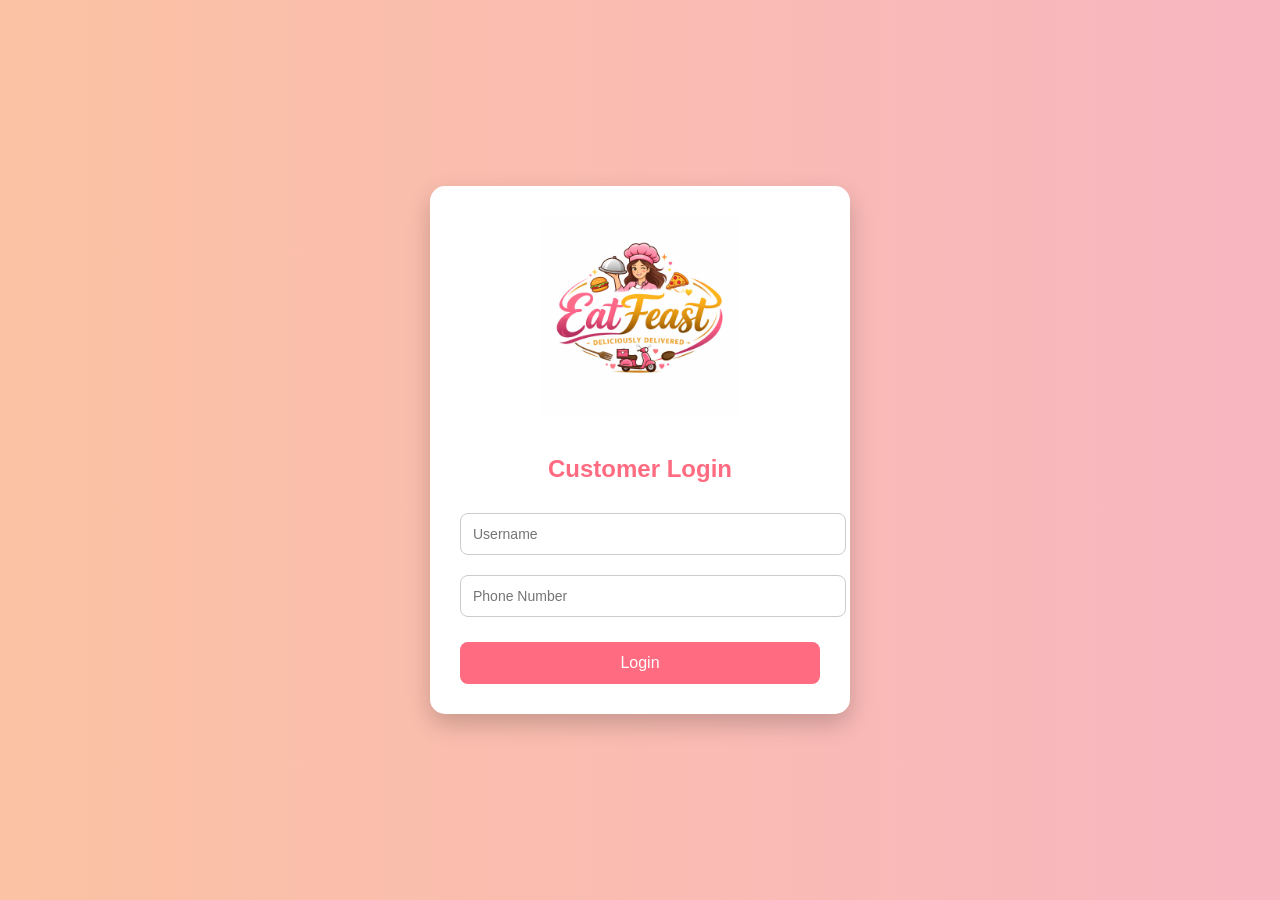
<file: login.html>
<!DOCTYPE html>
<html>
<head>
<title>EatFeast Login</title>

<style>
body {
    margin: 0;
    font-family: Arial, sans-serif;
    background: linear-gradient(to right, #fbc2a3, #f8b6c1);
    display: flex;
    justify-content: center;
    align-items: center;
    height: 100vh;
}

.login-box {
    background: #ffffff;
    width: 360px;
    padding: 30px;
    border-radius: 15px;
    box-shadow: 0 10px 25px rgba(0,0,0,0.2);
    text-align: center;
}

.login-box img {
    width: 200px;
    margin-bottom: 15px;
}

.login-box h2 {
    margin-bottom: 20px;
    color: #ff6b81;
}

.login-box input {
    width: 100%;
    padding: 12px;
    margin: 10px 0;
    border-radius: 8px;
    border: 1px solid #ccc;
    font-size: 14px;
}

.login-box button {
    width: 100%;
    padding: 12px;
    margin-top: 15px;
    background-color: #ff6b81;
    color: white;
    border: none;
    border-radius: 8px;
    font-size: 16px;
    cursor: pointer;
}

.login-box button:hover {
    background-color: #ff4f6d;
}
</style>

</head>
<body>

<div class="login-box">

    <!-- Make sure this file name matches your uploaded image -->
    <img src="logo.png.jpeg" alt="EatFeast Logo">

    <h2>Customer Login</h2>

    <input type="text" placeholder="Username">
    <input type="tel" placeholder="Phone Number">

    <button>Login</button>

</div>

</body>
</html>
</file>
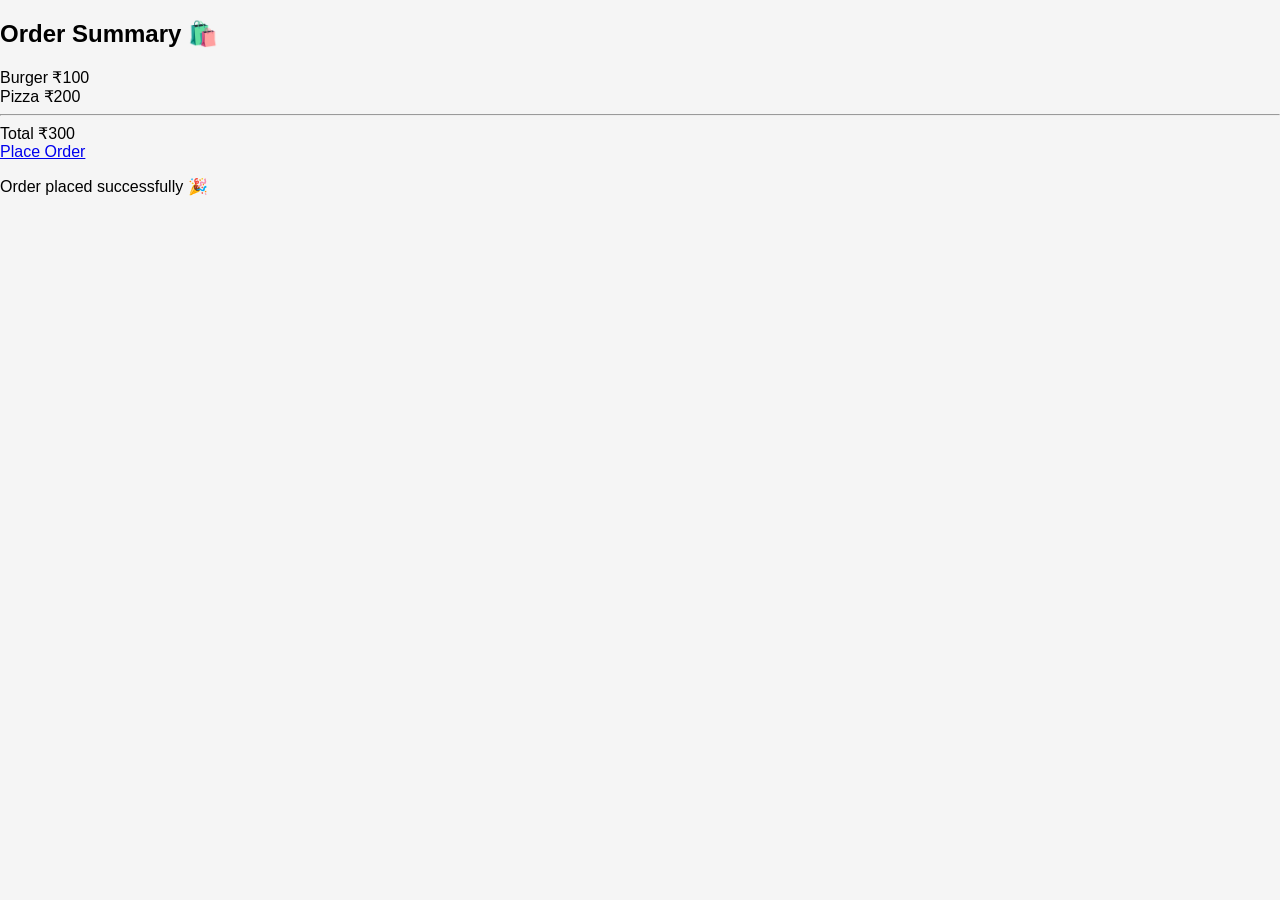
<file: order.html>
<!DOCTYPE html>
<html>
<head>
    <title>Order Summary</title>
    <link rel="stylesheet" href="style.css">
</head>
<body>

<h2 class="title">Order Summary 🛍️</h2>

<div class="summary-box">

    <div class="item-row">
        <span>Burger</span>
        <span>₹100</span>
    </div>

    <div class="item-row">
        <span>Pizza</span>
        <span>₹200</span>
    </div>

    <hr>

    <div class="item-row total">
        <span>Total</span>
        <span>₹300</span>
    </div>

</div>

<a href="#" class="place-btn">Place Order</a>

<p class="success">Order placed successfully 🎉</p>

</body>
</html>
</file>
<file: style.css>
body {
    font-family: Arial;
    margin: 0;
    background: #f5f5f5;
}

/* Header */
header {
    background: #ff3366;
    color: white;
    text-align: center;
    padding: 15px;
}

/* Home cards */
.container {
    display: grid;
    grid-template-columns: repeat(2, 1fr);
    gap: 15px;
    padding: 15px;
}

.card {
    background: white;
    border-radius: 10px;
    padding: 10px;
    position: relative;
}

.card img {
    width: 100%;
    border-radius: 10px;
}

.btn {
    position: absolute;
    bottom: 10px;
    right: 10px;
    background: #ff3366;
    color: white;
    padding: 5px 10px;
    border-radius: 50%;
    text-decoration: none;
}

/* Cart */
.cart-item {
    display: flex;
    background: white;
    margin: 10px;
    padding: 10px;
    border-radius: 10px;
}

.cart-item img {
    width: 80px;
    border-radius: 10px;
    margin-right: 10px;
}

/* Order button */
.order-btn {
    display: block;
    margin: 20px;
    padding: 10px;
    background: green;
    color: white;
    text-align: center;
    text-decoration: none;
    border-radius: 5px;
}
</file>
